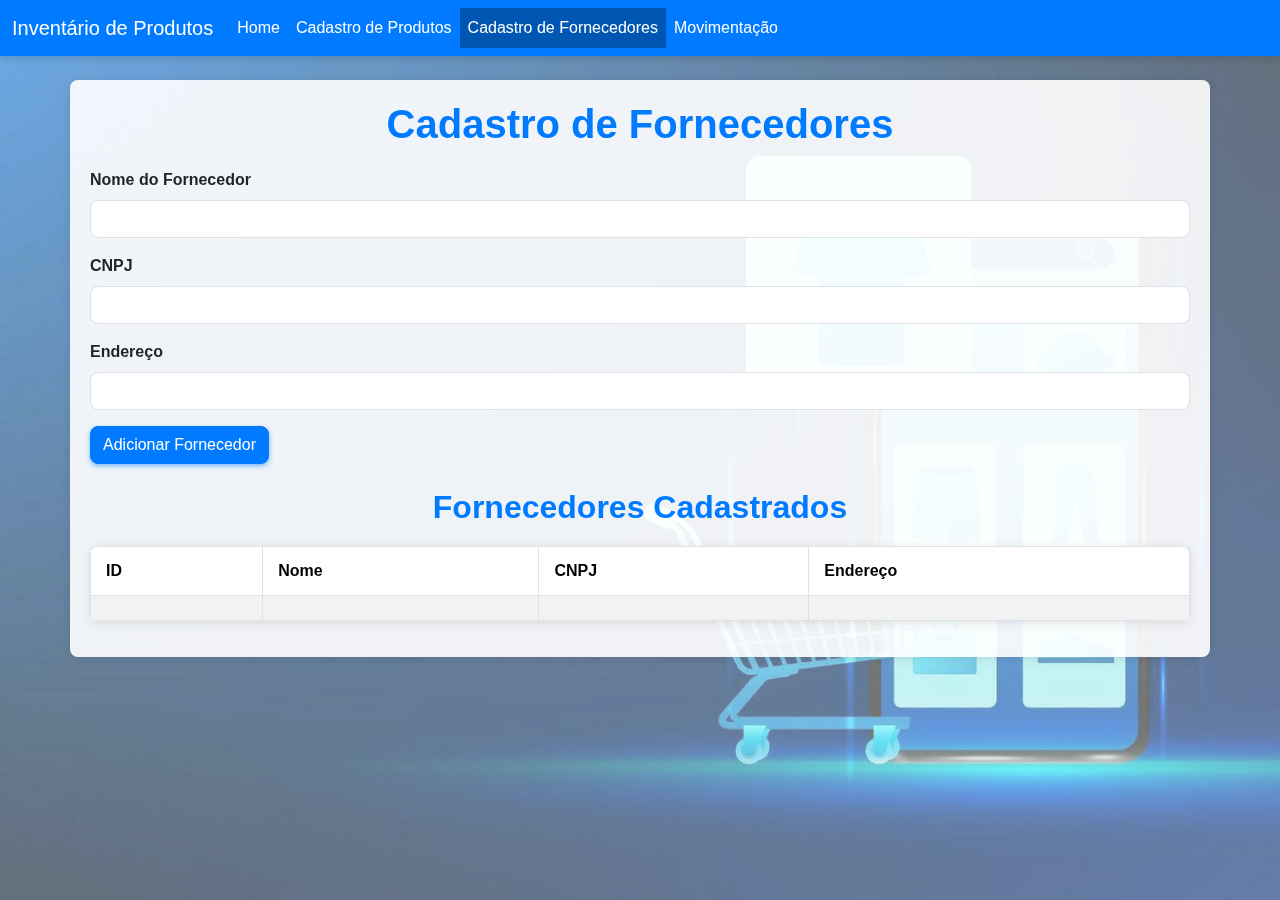
<file: inventarioproduto/src/main/resources/static/fornecedor.html>
<!DOCTYPE html>
<html lang="pt-BR" xmlns:th="http://www.thymeleaf.org">
<head>
    <meta charset="UTF-8">
    <meta name="viewport" content="width=device-width, initial-scale=1.0">
    <title>Cadastro de Fornecedores</title>
    <!-- Bootstrap CSS -->
    <link href="https://cdn.jsdelivr.net/npm/bootstrap@5.3.0-alpha1/dist/css/bootstrap.min.css" rel="stylesheet">
    <link rel="stylesheet" href="style.css">
</head>
<body>
    <nav class="navbar navbar-expand-lg navbar-light bg-light">
        <div class="container-fluid">
            <a class="navbar-brand" href="#">Inventário de Produtos</a>
            <button class="navbar-toggler" type="button" data-bs-toggle="collapse" data-bs-target="#navbarNav" aria-controls="navbarNav" aria-expanded="false" aria-label="Toggle navigation">
                <span class="navbar-toggler-icon"></span>
            </button>
            <div class="collapse navbar-collapse" id="navbarNav">
                <ul class="navbar-nav">
                    <li class="nav-item">
                        <a class="nav-link" href="index.html">Home</a>
                    </li>
                    <li class="nav-item">
                        <a class="nav-link" href="products.html">Cadastro de Produtos</a>
                    </li>
                    <li class="nav-item">
                        <a class="nav-link active" aria-current="page" href="fornecedor.html">Cadastro de Fornecedores</a>
                    </li>
                    <li class="nav-item">
                        <a class="nav-link" href="movimentacao.html">Movimentação</a>
                    </li>
                </ul>
            </div>
        </div>
    </nav>
    <div class="container mt-4" th:controller="com.br.fatec.inventarioproduto.FornecedoresController"> 
        <h1>Cadastro de Fornecedores</h1>
        <form id="fornecedor-form" class="mb-4">
            <div class="mb-3">
                <label for="nm_fornecedor" class="form-label">Nome do Fornecedor</label>
                <input type="text" class="form-control" id="nm_fornecedor" th:field="*{nmFornecedor}" required>
            </div>
            <div class="mb-3">
                <label for="cd_cnpj" class="form-label">CNPJ</label>
                <input type="text" class="form-control" id="cd_cnpj" th:field="*{cdCnpj}" required>
            </div>
            <div class="mb-3">
                <label for="endereco" class="form-label">Endereço</label>
                <input type="text" class="form-control" id="endereco" th:field="*{endereco}" required>
            </div>
            <button type="submit" class="btn btn-primary">Adicionar Fornecedor</button>
        </form>
        <h2>Fornecedores Cadastrados</h2>
        <table class="table table-striped">
            <thead>
                <tr>
                    <th>ID</th>
                    <th>Nome</th>
                    <th>CNPJ</th>
                    <th>Endereço</th>
                </tr>
            </thead>
            <tbody id="fornecedores-table-body">
                <!-- Aqui serão exibidos os fornecedores dinamicamente -->
                <tr th:each="f : ${fornecedores}">
                    <td th:text="${f.id}"></td>
                    <td th:text="${f.nmFornecedor}"></td>
                    <td th:text="${f.cdCnpj}"></td>
                    <td th:text="${f.endereco}"></td>
                </tr>
            </tbody>
        </table>
    </div>
</body>
</html>
</file>
<file: inventarioproduto/src/main/resources/static/style.css>
/*Estilo para o corpo da página*/
body {
    font-family: 'Arial', sans-serif;
    margin: 0;
    padding: 0;
    position: relative; /*Necessário para o pseudo-elemento*/
    background-color: #f8f9fa;
}

/*Adiciona a imagem de fundo com opacidade usando um pseudo-elemento*/
body::before {
    content: "";
    position: fixed;
    top: 0;
    left: 0;
    width: 100%;
    height: 100%;
    background: url('23.jpg') no-repeat center center fixed;
    background-size: cover;
    opacity: 0.6; /*Opacidade da imagem de fundo*/
    z-index: -1; /*Pseudo-elemento atrás de todo o conteúdo*/
}

/*Estilo para o cabeçalho de navegação*/
nav.navbar {
    background-color: #007bff !important; /*Cor de fundo do navbar*/
    color: #ffffff !important;
    box-shadow: 0 4px 6px rgba(0, 0, 0, 0.1); /*Adiciona sombra*/
    transition: background-color 0.3s ease; /*Transição suave para a cor de fundo*/
}

.navbar-brand, .nav-link {
    color: #ffffff !important;
}

.nav-link:hover {
    color: #1e1e1f !important;
}

.nav-link.active {
    background-color: #0056b3; 
    color: #ffffff !important;
    cursor: default; 
    pointer-events: none; 
}

/* Estilo para o container principal*/
.container {
    margin-top: 20px;
    padding: 20px;
    background-color: rgba(255, 255, 255, 0.9); /*Fundo branco levemente transparentr */
    border-radius: 8px;
    box-shadow: 0 2px 10px rgba(0, 0, 0, 0.1);
    animation: fadeIn 1s ease-in-out; /*Animação de fade in */
}

/*Estilo para o título principal */
h1, h2 {
    color: #007bff;
    margin-bottom: 20px;
    text-align: center;
    font-weight: 700; 
}

/* Estilo para os formulários*/
.form-label {
    font-weight: bold;
}

.form-control {
    border-radius: 8px;
    transition: border-color 0.3s ease, box-shadow 0.3s ease;
}

.form-control:focus {
    border-color: #007bff;
    box-shadow: 0 0 5px rgba(0, 123, 255, 0.5);
}

/*Estilo para a tabela de produtos*/
.table {
    margin-top: 20px;
    background-color: #fff;
    border-collapse: collapse;
    width: 100%;
    box-shadow: 0 2px 10px rgba(0, 0, 0, 0.1);
    border-radius: 8px;
    overflow: hidden;
    animation: fadeInUp 1s ease-in-out; /*Animação de fade in up*/
}

.table thead {
    background-color: #007bff;
    color: #fff;
}

.table tbody tr:nth-child(even) {
    background-color: #f2f2f2;
}

.table tbody tr:hover {
    background-color: #e9ecef;
}

.table th, .table td {
    padding: 12px 15px;
    border: 1px solid #dee2e6;
    transition: background-color 0.3s ease;
}

/*Estilo para o botão de adicionar produto*/
.btn-primary {
    background-color: #007bff;
    border-color: #007bff;
    border-radius: 8px;
    transition: background-color 0.3s ease, box-shadow 0.3s ease, transform 0.3s ease; 
    box-shadow: 0 2px 5px rgba(0, 123, 255, 0.5);
}

.btn-primary:hover {
    background-color: #0056b3;
    border-color: #0056b3;
    box-shadow: 0 4px 10px rgba(0, 123, 255, 0.5); /*Aumenta a sombra ao passar o mouse*/
    transform: translateY(-2px); /*Move o botão um pouco para cima ao passar o mouse*/
}

/* Animações */
@keyframes fadeIn {
    from { opacity: 0; }
    to { opacity: 1; }
}

@keyframes fadeInUp {
    from { opacity: 0; transform: translateY(20px); }
    to { opacity: 1; transform: translateY(0); }
}
</file>
